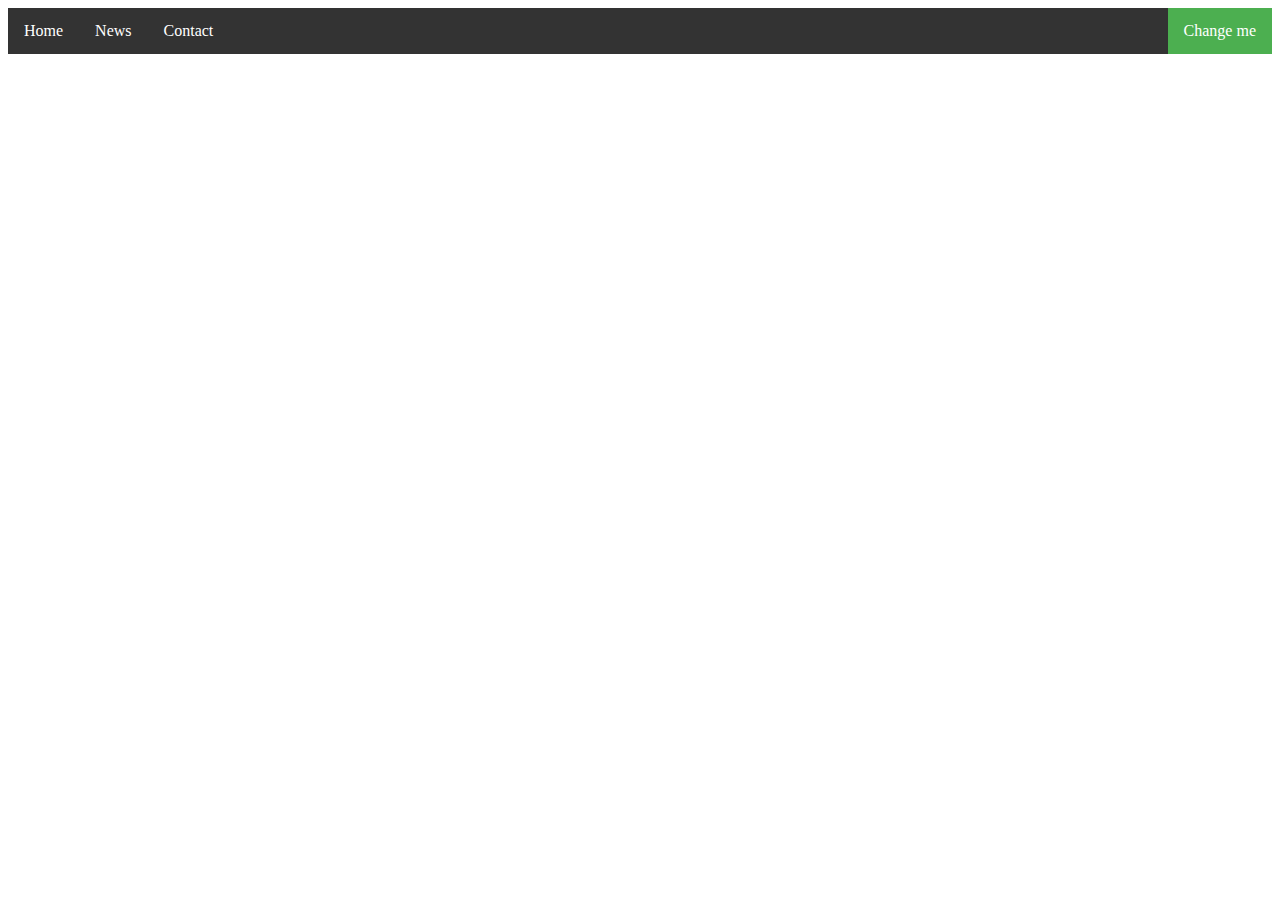
<file: lev 2_1/index.html>
<!DOCTYPE html>
<html lang="en">
<head>
    <meta charset="UTF-8">
    <meta http-equiv="X-UA-Compatible" content="IE=edge">
    <meta name="viewport" content="width=device-width, initial-scale=1.0">
    <title>lev 2_1</title>
    <link rel="stylesheet" href="assets/css/style.css">
</head>
<body>
    
<section>
    <ul>
        <div class="listContainer">
            <li><a class="nav" id="navHome" href="#home">Home</a></li>
            <li><a class="nav" id="navNews" href="#news">News</a></li>
            <li><a class="nav" id="navContact" href="#contact">Contact</a></li>
        </div>
        <li class="nav"><a class="active" id="navChange" onclick="change()">Change me</a></li>
    </ul>
</section>

    <script src="assets/js/main.js"></script>
</body>
</html>
</file>
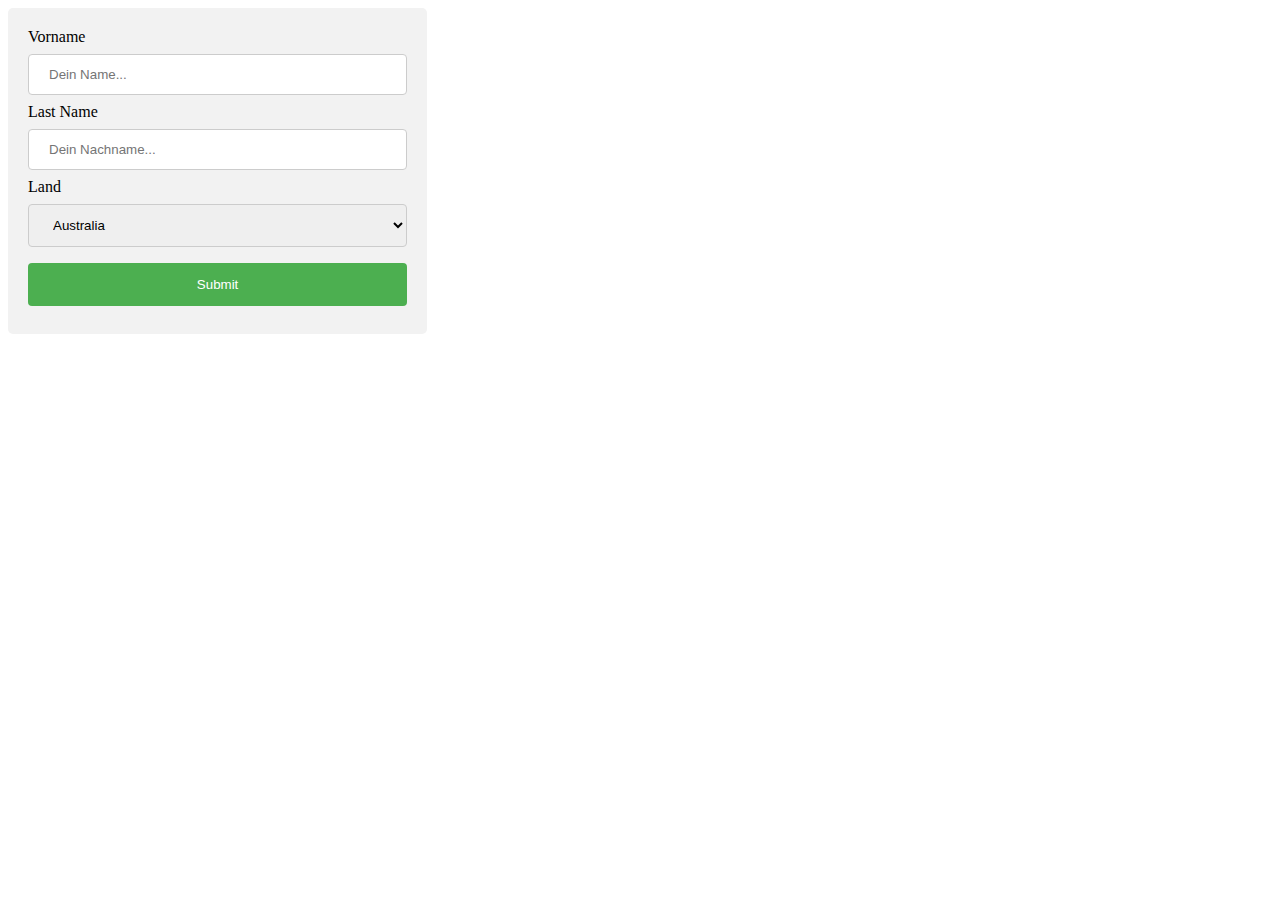
<file: lev 2_2/index.html>
<!DOCTYPE html>
<html lang="en">
<head>
    <meta charset="UTF-8">
    <meta http-equiv="X-UA-Compatible" content="IE=edge">
    <meta name="viewport" content="width=device-width, initial-scale=1.0">
    <title>lev 2_2</title>
    <link rel="stylesheet" href="assets/css/style.css">
</head>
<body>
    <div>
        <form id="form1" onsubmit="return false">
            <label for="vorname">Vorname</label>
                <input type="text" id="vorname" name="vorname"
            placeholder="Dein Name...">
            <label for="nachname">Last Name</label>
                <input type="text" id="nachname"
            name="nachname" placeholder="Dein Nachname...">
            <label for="land">Land</label>
                <select id="land" name="land">
                <option value="Australia">Australia</option>
                <option value="Canada">Canada</option>
                <option value="Usa">USA</option>
                </select>
            <input type="submit" value="Submit" onclick="select()"></form>
        </div>
    


    <script src="assets/js/main.js"></script>
</body>
</html>
</file>
<file: lev 2_1/assets/css/style.css>
ul {
    list-style-type: none;
    margin: 0;
    padding: 0;
    overflow: hidden;
    background-color: #333;
    display: flex;
    justify-content: space-between;
}

.listContainer {
    display: flex;
}

li a {
    display: block;
    color: white;
    text-align: center;
    padding: 14px 16px;
    text-decoration: none;
}

li a:hover:not(.active) {
    background-color: #111;
}

.active {
    background-color: #4CAF50;
}

.change {
    background: pink;
    transform:rotateY(180deg);
}
</file>
<file: lev 2_2/assets/css/style.css>
input[type=text],
select {
  width: 100%;
  padding: 12px 20px;
  margin: 8px 0;
  display: inline-block;
  border: 1px solid #ccc;
  border-radius: 4px;
  box-sizing: border-box;
}

input[type=submit] {
    width: 100%;
    background-color: #4CAF50;
    color: white;
    padding: 14px 20px;
    margin: 8px 0;
    border: none;
    border-radius: 4px;
    cursor: pointer;
}

input[type=submit]:hover {
    background-color: #45a049;
}

div {
    border-radius: 5px;
    background-color: #f2f2f2;
    padding: 20px;
    width: 30%;
}
</file>
